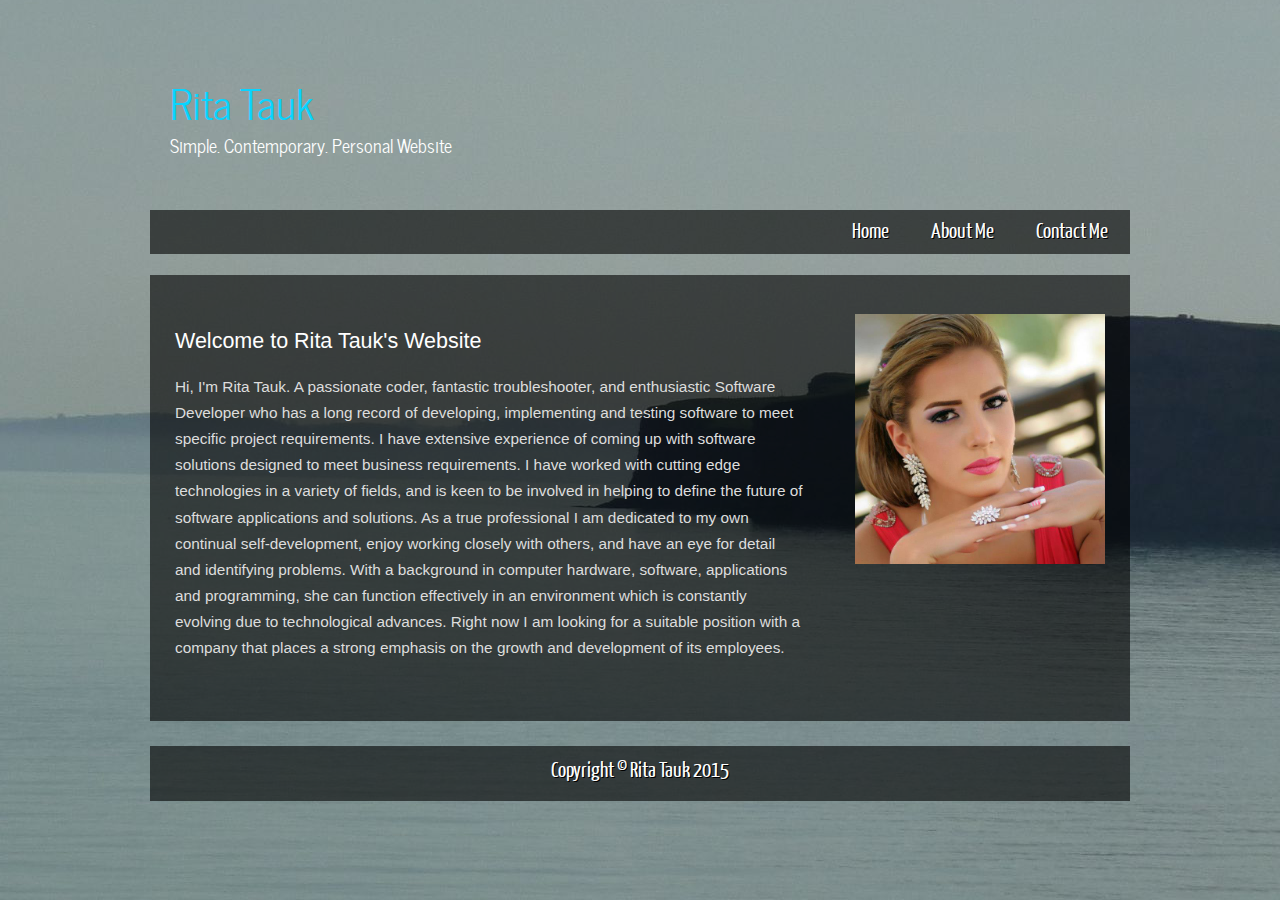
<file: index.html>
<!DOCTYPE HTML>
<html>

<head>
  <title>Rita Tauk</title>
  <link rel="stylesheet" type="text/css" href="css/style.css" />
  <script src="https://ajax.googleapis.com/ajax/libs/jquery/2.1.3/jquery.min.js"></script>
  <script type="text/javascript">
  	var images = ["images/one.jpg","images/two.jpg","images/three.jpg"];
  	var x = 0;
  	console.log("x");
  	$(document).ready(function(){
  		setInterval(function(){
  			$("#i").attr("src",images[x]);
  			if (x == 2)
  				x = 0;
  			else
  				x++;
  		},3000)
  	})
  </script>
</head>

<body>
  <div id="main">
    <header>
      <div id="logo">
        <div id="logo_text">
          <h1><a href="index.html"><span class="logo_colour">Rita Tauk</span></a></h1>
          <h2>Simple. Contemporary. Personal Website </h2>
        </div>
      </div>
      <nav>
        <div id="menu_container">
          <ul class="sf-menu" id="nav">
            <li><a href="index.html">Home</a></li>
            <li><a href="about.html">About Me</a></li>
            <li><a href="contact.html">Contact Me</a></li>
          </ul>
        </div>
      </nav>
    </header>
    <div id="site_content">
        <div class="side">
          <img id="i" src="images/one.jpg">
        </div>
        <div class="content">
        <h1>Welcome to Rita Tauk's Website</h1>
        <p>Hi, I'm Rita Tauk. A passionate coder, fantastic troubleshooter, and enthusiastic Software Developer who has a long record of developing, implementing and testing software to meet specific project requirements. I have extensive experience of coming up with software solutions designed to meet business requirements. I have worked with cutting edge technologies in a variety of fields, and is keen to be involved in helping to define the future of software applications and solutions. As a true professional I am dedicated to my own continual self-development, enjoy working closely with others, and have an eye for detail and identifying problems. With a background in computer hardware, software, applications and programming, she can function effectively in an environment which is constantly evolving due to technological advances. Right now I am looking for a suitable position with a company that places a strong emphasis on the growth and development of its employees.</p>
      </div>
    </div>
    <footer>
      <p>Copyright &copy; <a href="www.ritatauk.com">Rita Tauk 2015</a></p>
    </footer>
  </div>
</body>
</html>
</file>
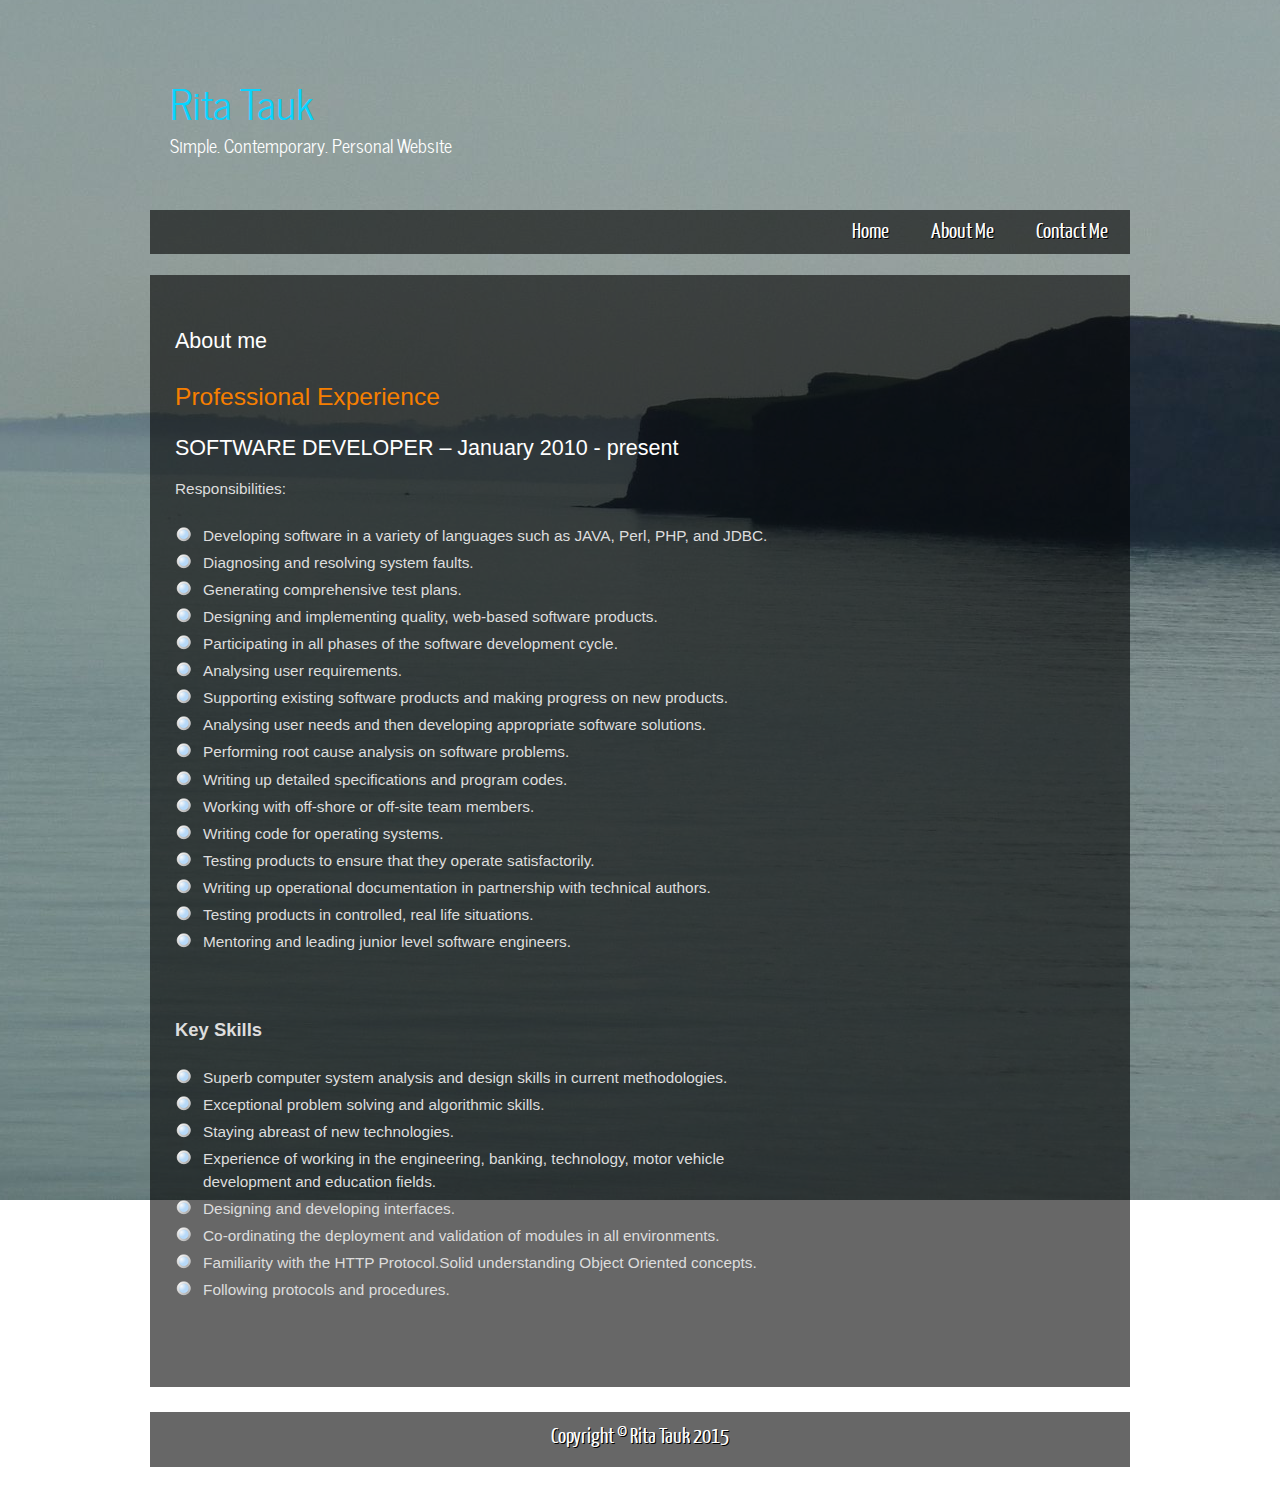
<file: about.html>
<!DOCTYPE HTML>
<html>

<head>
  <title>Rita Tauk</title>
  <link rel="stylesheet" type="text/css" href="css/style.css" />
</head>

<body>
  <div id="main">
    <header>
      <div id="logo">
        <div id="logo_text">
          <h1><a href="index.html"><span class="logo_colour">Rita Tauk</span></a></h1>
          <h2>Simple. Contemporary. Personal Website </h2>
        </div>
      </div>
      <nav>
        <div id="menu_container">
          <ul class="sf-menu" id="nav">
            <li><a href="index.html">Home</a></li>
            <li><a href="about.html">About Me</a></li>
            <li><a href="contact.html">Contact Me</a></li>
          </ul>
        </div>
      </nav>
    </header>
    <div id="site_content">
      <div class="content">
        <h1>About me</h1>
        <h2>Professional Experience</h2>
        <h3>SOFTWARE DEVELOPER – January 2010 - present</h3>
        <p>Responsibilities: <br>
          <ul>
            <li>Developing software in a variety of languages such as JAVA, Perl, PHP, and JDBC.</li>
            <li>Diagnosing and resolving system faults.</li>
            <li>Generating comprehensive test plans.</li>
            <li>Designing and implementing quality, web-based software products.</li>
            <li>Participating in all phases of the software development cycle.</li>
            <li>Analysing user requirements.</li>
            <li>Supporting existing software products and making progress on new products.</li>
            <li>Analysing user needs and then developing appropriate software solutions.</li>
            <li>Performing root cause analysis on software problems.</li>
            <li>Writing up detailed specifications and program codes.</li>
            <li>Working with off-shore or off-site team members.</li>
           <li> Writing code for operating systems.</li>
            <li>Testing products to ensure that they operate satisfactorily.</li>
            <li>Writing up operational documentation in partnership with technical authors.</li>
            <li>Testing products in controlled, real life situations.</li>
            <li>Mentoring and leading junior level software engineers.</li>
          </ul>
        </p>
        <br>
        <p><big><b>Key Skills</big></b>
          <ul>
            <li>Superb computer system analysis and design skills in current methodologies.</li>
            <li>Exceptional problem solving and algorithmic skills.</li>
            <li>Staying abreast of new technologies.</li>
            <li>Experience of working in the engineering, banking, technology, motor vehicle development and education fields.</li>
            <li>Designing and developing interfaces.</li>
            <li>Co-ordinating the deployment and validation of modules in all environments.</li>
            <li>Familiarity with the HTTP Protocol.Solid understanding Object Oriented concepts.</li>
            <li>Following protocols and procedures.</li>
        </p>
      </div>
    </div>
    <footer>
      <p>Copyright &copy; <a href="www.ritatauk.com">Rita Tauk 2015</a></p>
    </footer>
  </div>
</body>
</html>
</file>
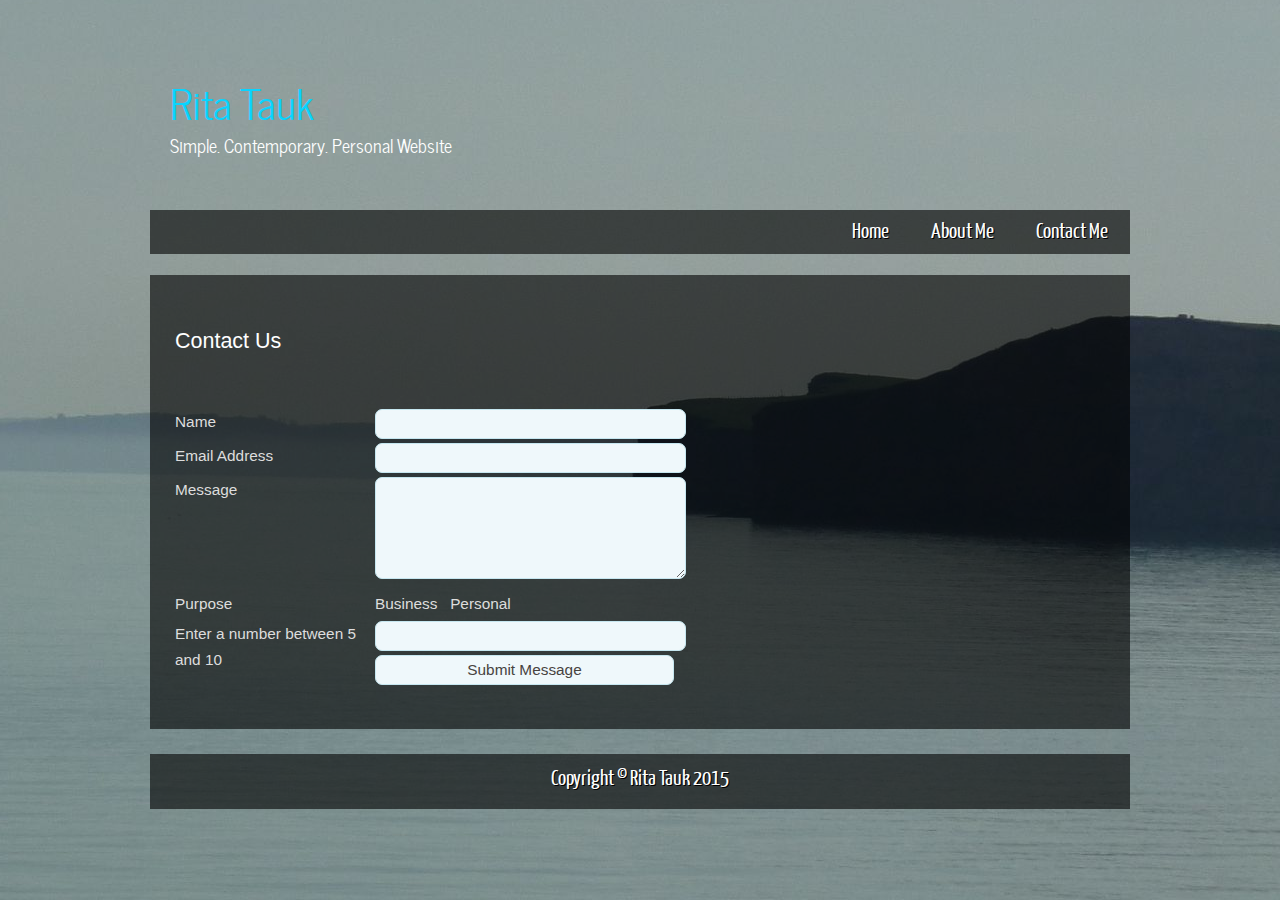
<file: contact.html>
<!DOCTYPE HTML>
<html>

<head>
  <title>Rita Tauk</title>
  <link rel="stylesheet" type="text/css" href="css/style.css" />
  <script type="text/javascript">
	function eval(dis){
		var done = true;
		var name = document.getElementById('name').value;
		console.log(name);
		var validname = /^[a-zA-Z]*$/.test(name);
		if (!validname){
			window.alert("Invalid characters in name, letters only.")
			done = false;
		}
		else
			done = true;
		var email = document.getElementById('email').value;
		console.log(email);
		var validemail = /\S+@\S+\.\S+/.test(email);
		if (!validemail){
			window.alert("Invalid Email")
			done = false;
		}
		else
			done = true;
		var message = document.getElementById('msg').value;
		console.log(message);
		var busi = document.getElementById('bus');
		if (busi.checked){
			busi = true;
			console.log("business");
		}
		var num = document.getElementById("num").value;
		if (num <5 || num >10 || isNaN(num)){
			window.alert("Invalid Number");
			done = false;
		}
		else
			done = true;
		var pers = document.getElementById('per');
		if (pers.checked){
			pers = true;
			console.log("personal");
		}
		console.log(done);
		if(done){
			document.getElementById("contact").style.visibility = "hidden";
			var x = document.getElementById("after");
			console.log(x);
			x.innerHTML = "<h3>Name: </h3>"+name+"<br><h3>Email: </h3>"+email+"<br><h3>Message: </h3>"+message+"<br> Message is ";
			if (pers){
				x.innerHTML = x.innerHTML + "personal";
			}
			else
				x.innerHTML = x.innerHTML + "business";
		}
	}
</script>
</head>

<body>
  <div id="main">
    <header>
      <div id="logo">
        <div id="logo_text">
          <h1><a href="index.html"><span class="logo_colour">Rita Tauk</span></a></h1>
          <h2>Simple. Contemporary. Personal Website </h2>
        </div>
      </div>
      <nav>
        <div id="menu_container">
          <ul class="sf-menu" id="nav">
            <li><a href="index.html">Home</a></li>
            <li><a href="about.html">About Me</a></li>
            <li><a href="contact.html">Contact Me</a></li>
          </ul>
        </div>
      </nav>
    </header>
    <div id="site_content">
      <div class="content">
        <h1>Contact Us</h1>
        <p id="after"></p>
        <form id="contact" >
          <div class="form_settings">
            <p><span>Name</span><input class="contact" type="text" id="name" value="" /></p>
            <p><span>Email Address</span><input class="contact" type="email" id="email" value="" /></p>
            <p><span>Message</span><textarea class="contact textarea" rows="5" cols="50" id="msg"></textarea></p>
            <p><span>Purpose</span>
            <input type="radio" name="sex" value="business" id ="bus"checked="true" style="width:0px;">Business &nbsp 
            <input type="radio" name="sex" value="personal" id="per" style="width:0px;">Personal</p>         
            <p><span>Enter a number between 5 and 10</span><input type="number" id="num" value="" /></p>
            <p><input type="button" onclick="eval(this)" value="Submit Message"/></p>
          </div>
        </form>
      </div>
    </div>
    <footer>
      <p>Copyright &copy; <a href="www.ritatauk.com">Rita Tauk 2015</a></p>
    </footer>
  </div>
</body>

</html>
</file>
<file: css/style.css>
@font-face { 
  font-family: Yanone Kaffeesatz; 
    src: url('../fonts/YanoneKaffeesatz-Regular.eot'); 
    src: local("Yanone Kaffeesatz"), url('../fonts/YanoneKaffeesatz-Regular.ttf'); 
} 

@font-face { 
  font-family: News Cycle; 
    src: url('../fonts/NewsCycle-Regular.eot'); 
    src: local("News Cycle"), url('../fonts/NewsCycle-Regular.ttf'); 
} 

html { 
  height: 100%;
}

* { 
  margin: 0;
  padding: 0;
}

/* tell the browser to render HTML 5 elements as block */
article, aside, figure, footer, header, hgroup, nav, section { 
  display:block;
}

body { 
  font: normal .80em arial, sans-serif;
  background: #FFF url(../images/back.jpg) no-repeat center fixed;
  color: #DDD;
}

p { 
  padding: 0 0 20px 0;
  line-height: 1.7em;
}

h1, h2, h3, h4, h5, h6 { 
  color: #362C20;
  letter-spacing: 0em;
  padding: 0 0 5px 0;
}

h1, h2, h3 { 
  font: normal 140% arial, sans-serif;
  margin: 0 0 15px 0;
  padding: 15px 0 5px 0;
  color: #FFF;
}

h2 { 
  font-size: 160%;
  padding: 9px 0 5px 0;
  color: #F67F00;
}

h3 { 
  font-size: 140%;
  padding: 5px 0 0 0;
}

h4, h6 { 
  color: #F67F00;
  padding: 0 0 5px 0;
  font: normal 150% 'Yanone kaffeesatz', arial, sans-serif;
}

h5, h6 { 
  color: #888;
  font: italic 95% arial, sans-serif;
  letter-spacing: normal;
  padding: 0 0 15px 0;
}

a, a:hover { 
  outline: none;
  text-decoration: underline;
  color: #09D4FF;
}

a:hover { 
  text-decoration: none;
}

ul { 
  margin: 2px 0 22px 17px;
}

ul li { 
  list-style-type: circle;
  margin: 0 0 6px 0; 
  padding: 0 0 4px 5px;
  line-height: 1.5em;
}

.left { 
  float: left;
  width: auto;
  margin-right: 10px;
}

.right { 
  float: right; 
  width: auto;
  margin-left: 10px;
}

.center { 
  display: block;
  text-align: center;
  margin: 20px auto;
}

#main, nav, #container, #logo, #site_content, footer { 
  margin-left: auto; 
  margin-right: auto;
}

#main {
  margin: 50px auto;
  width: 980px;
  padding-bottom: 30px;
}

header { 
  background: transparent;
  height: 225px;
}

#logo { 
  width: 330px;
  float: left;
  height: 100px;
  color: #888;
  padding: 20px;
  margin-bottom: 20px;
}

#logo h1, #logo h2 { 
  font: normal 320% 'News Cycle', arial, sans-serif;
  border-bottom: 0;
  text-transform: none;
  margin: 0;
}

#logo_text h1, #logo_text h1 a, #logo_text h1 a:hover { 
  padding: 0;
  color: #FFF;
  text-decoration: none;
}

#logo_text h1 a .logo_colour { 
  color: #09D4FF;
}

#logo_text a:hover .logo_colour { 
  color: #FFF;
}

#logo_text h2 { 
  font-size: 140%;
  padding: 0 0 0 0;
  color: #FFF;
}

nav { 
  float: left;
  height: 44px;
  width: 980px;
  margin: 0 auto 0 auto;
  color: #FFF;
  background: transparent url(../images/transparent.png);
} 

#menu_container { 
  width: 980px;
  margin: 0 auto 0 auto;
}

#site_content { 
  width: 930px;
  overflow: hidden;
  margin: 0px auto 0 auto;
  padding: 25px;
  background: transparent url(../images/transparent.png);
} 

.content { 
  text-align: left;
  width: 630px;
  margin: 0 0 15px 0;
  float: left;
  font-size: 120%;
  padding: 14px 0 0 0;
}
.side {
  float: right;
  width: 250px;
  margin: 0 0 15px 0;
  padding: 14px 0 0 0;
}
.side img {
  width: 100%;
}
  
.content ul { 
  margin: 2px 0 22px 0px;
}

.content ul li, .sidebar ul li { 
  list-style-type: none;
  background: url(../images/bullet.png) no-repeat;
  margin: 0 0 0 0; 
  padding: 0 0 4px 28px;
  line-height: 1.5em;
}

footer { 
  width: 980px;
  font: 170% 'Yanone Kaffeesatz', arial, sans-serif;
  text-shadow: 1px 1px #000;
  height: 30px;
  padding: 5px 0 20px 0;
  text-align: center; 
  color: #FFF;
  margin-top: 25px;
  background: transparent url(../images/transparent.png);
}

footer p { 
  line-height: 1.7em;
  padding: 0 0 10px 0;
}

footer a { 
  color: #FFF;
  text-decoration: none;
}

footer a:hover { 
  color: #FFF;
  text-decoration: underline;
}

.form_settings { 
  margin: 15px 0 0 0;
}

.form_settings p { 
  padding: 0 0 4px 0;
}

.form_settings span { 
  float: left; 
  width: 200px; 
  text-align: left;
}
  
.form_settings input, .form_settings textarea { 
  padding: 5px; 
  width: 299px; 
  font: 100% arial; 
  border: 1px solid #C6E7F0; 
  background: #EFF8FB; 
  color: #47433F;
  border-radius: 7px 7px 7px 7px;
  -moz-border-radius: 7px 7px 7px 7px;
  -webkit-border: 7px 7px 7px 7px;  
}
  
.form_settings .submit { 
  font: 140% 'Yanone Kaffeesatz', arial, sans-serif; 
  border: 0; 
  width: 99px; 
  margin: 0 0 0 212px; 
  height: 33px;
  padding: 2px 0 3px 0;
  cursor: pointer; 
  background: #1EC9F4; 
  -webkit-border-radius: .5em .5em .5em .5em ; 
  -moz-border-radius: .5em .5em .5em .5em ;
  border-radius: .5em .5em .5em .5em ;
  -webkit-box-shadow: 0 1px 2px rgba(0,0,0,.2);
  -moz-box-shadow: 0 1px 2px rgba(0,0,0,.2);
  box-shadow: 0 1px 2px rgba(0,0,0,.2);  
  color: #FFF;
  border: solid 1px #0D8AA9;
  background: #46C4DD;
  background: -webkit-gradient(linear, left top, left bottom, from(#63CFDF), to(#17B2D9));
  background: -moz-linear-gradient(top,  #63CFDF,  #17B2D9);
  text-shadow: 1px 1px #178497;
}

.form_settings textarea, .form_settings select { 
  font: 100% arial; 
  width: 299px;
}

.form_settings select { 
  width: 310px;
}

.form_settings .checkbox { 
  margin: 4px 0; 
  padding: 0; 
  width: 14px;
  border: 0;
  background: none;
}

.separator { 
  width: 100%;
  height: 0;
  border-top: 1px solid #D9D5CF;
  border-bottom: 1px solid #FFF;
  margin: 0 0 20px 0;
}

html body ul.sf-menu ul,html body ul.sf-menu ul li { 
  width: 200px;
}

html body ul.sf-menu ul ul { 
  margin: 0 0 0 200px;
}

ul.sf-menu,ul.sf-menu * { 
  margin: 0;
  padding: 0;
}

ul.sf-menu { 
  display: block;
  position: relative;
}
  
ul.sf-menu li { 
  display: block;
  list-style: none;
  float: left;
  position: relative;
}
  
ul.sf-menu li:hover { 
  visibility: inherit;
}

ul.sf-menu a { 
  display: block;
  position: relative;
}
  
ul.sf-menu ul { 
  position: absolute;
  left: 0;
  width: 150px; 
  top: auto;
  left: -999999px;
}
  
ul.sf-menu ul a { 
  zoom: 1;
}

ul.sf-menu ul li { 
  float: left; 
  width: 150px;
}
  
ul.sf-menu ul ul { 
  top: 0;
  margin: 0 0 0 150px;
}

ul.sf-menu li:hover ul,ul.sf-menu li:focus ul,ul.sf-menu li.sf-hover ul, 
ul.sf-menu ul li:hover ul,ul.sf-menu ul li:focus ul,ul.sf-menu ul li.sf-hover ul,
ul.sf-menu ul ul li:hover ul,ul.sf-menu ul ul li:focus ul,ul.sf-menu ul ul li.sf-hover ul,
ul.sf-menu ul ul ul li:hover ul,ul.sf-menu ul ul ul li:focus ul,ul.sf-menu ul ul ul li.sf-hover ul { 
  left: auto;
}
  
ul.sf-menu li:hover ul ul,ul.sf-menu li:focus ul ul,ul.sf-menu li.sf-hover ul ul,
ul.sf-menu ul li:hover ul ul,ul.sf-menu ul li:focus ul ul,ul.sf-menu ul li.sf-hover ul ul,
ul.sf-menu ul ul li:hover ul ul,ul.sf-menu ul ul li:focus ul ul,ul.sf-menu ul ul li.sf-hover ul ul,
ul.sf-menu ul ul ul li:hover ul ul,ul.sf-menu ul ul ul li:focus ul ul,ul.sf-menu ul ul ul li.sf-hover ul ul { 
  left: -999999px;
}

span.sf-arrow { 
  width: 7px;
  height: 7px;
  position: absolute;
  top: 20px;
  right: 5px;
  display: block;
  background: url(../images/arrows-white.png) no-repeat 0 0;
  overflow: hidden; 
  font-size: 1px;
}

ul ul span.sf-arrow { 
  right: 10;
  top: 20px;
  background-position: 0 100%;
}

ul#nav { 
  float: right;
}

ul#nav ul { 
  background: #0DBBD5;
  margin-top: 5px;
  padding-bottom: 15px;
}

ul#nav li a { 
  padding:7px 20px 6px 20px;
  font: 170% 'Yanone Kaffeesatz', arial, sans-serif;
  text-shadow: 1px 1px #000;
  text-decoration: none;
  color: #FFF;
  margin-right: 2px;
}

ul#nav li a:hover,ul#nav li a:focus { 
  color: #0DBBD5;
  text-shadow: none;
}

ul#nav ul li a:hover,ul#nav ul li a:focus { 
  color: #222;
  text-shadow: none;
}
</file>
